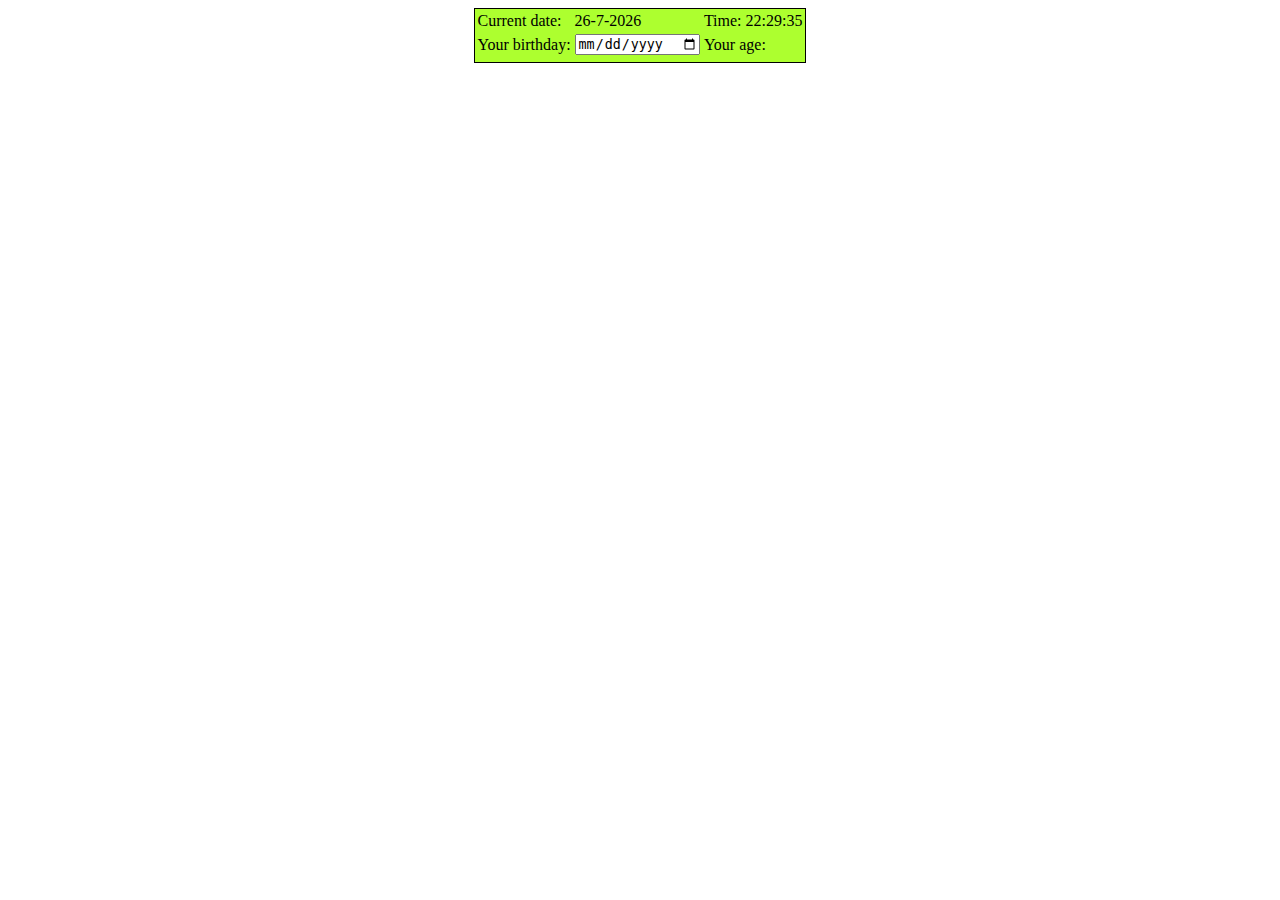
<file: index.html>
<!DOCTYPE HTML>
<html>
  <head>
  </head>
  <body onload="setCurrentDateAndTime()">
  <table id="table" border="0px solid black">
      <tr>
          <td><label>Current date: </label></td>
          <td><span id="date"></span></td>
          <td><label>Time: </label><span id="time"></span></td>
      </tr>
      <tr>
          <td><label>Your birthday: </label></td>
          <td><input type="date" id="birth" onchange="changedBirthDate()"></td>
          <td><label>Your age: </label><span id="age"></span></td>
      </tr>
      <tr>
          <td></td>
          <td><div id="error"></div></td>
          <td><div id="happy"></div></td>
      </tr>
  </table>
  </body>
<style>
    #table
        {
        background-color: greenyellow;
        margin: auto;
        padding-right: 0px;
        border: 1px solid black;
        }
    
    #error
        {
        color: red;
        }

</style>
<script>
function setCurrentDateAndTime()
    {
    var currentDate=document.getElementById('date');
    var today=new Date();
    currentDate.innerHTML=today.getDate()+"-"+(parseInt(today.getMonth())+1)+"-"+today.getFullYear();
    
    var hours=today.getHours();
        {
        if(hours<10) hours='0'+hours;
        }
        
    var minutes=today.getMinutes();
    if(minutes<10) 
        {
        minutes='0'+minutes;
        }
        
    var seconds=today.getSeconds();
        {
        if(seconds<10) seconds='0'+seconds;
        }
    document.getElementById('time').innerHTML=hours+":"+minutes+":"+seconds;  
    }
    setInterval(setCurrentDateAndTime,1000);
    
    function changedBirthDate()
    {
    var today=new Date();
    var birthDate=document.getElementById('birth');
    var objectDate=new Date(birthDate.value);
        
    var day=objectDate.getDate();
    var month=objectDate.getMonth()+1;
    var year=objectDate.getFullYear();
    var error=document.getElementById('error');
    if(today<objectDate)
        {
        console.log("Wrong input!");
        error.innerHTML="Invalid date!";
        return;
        }
        
    else if(today>=objectDate)
        {
        console.log("Correct input!");
        error.innerHTML="";
        }
    
    else
        {
        console.log(day+"-"+month+"-"+year);
        }
    var age;
    var currday=today.getDate();
    var currmonth=today.getMonth()+1;
    var curryear=today.getFullYear();
        
        if(currmonth>month)
        age=curryear-year+1;
        
        if(currmonth<month)
        age=curryear-year;
        
        if(day>currday)
        age=currday-year-1;
        
        else
        age=curryear-year;
        
        document.getElementById('age').innerHTML=age;
        
        if((currday==day) && (currmonth==month))
        {
        document.getElementById('happy').innerHTML='Happy Birthday';
        }
    }
</script>
</html>
</file>
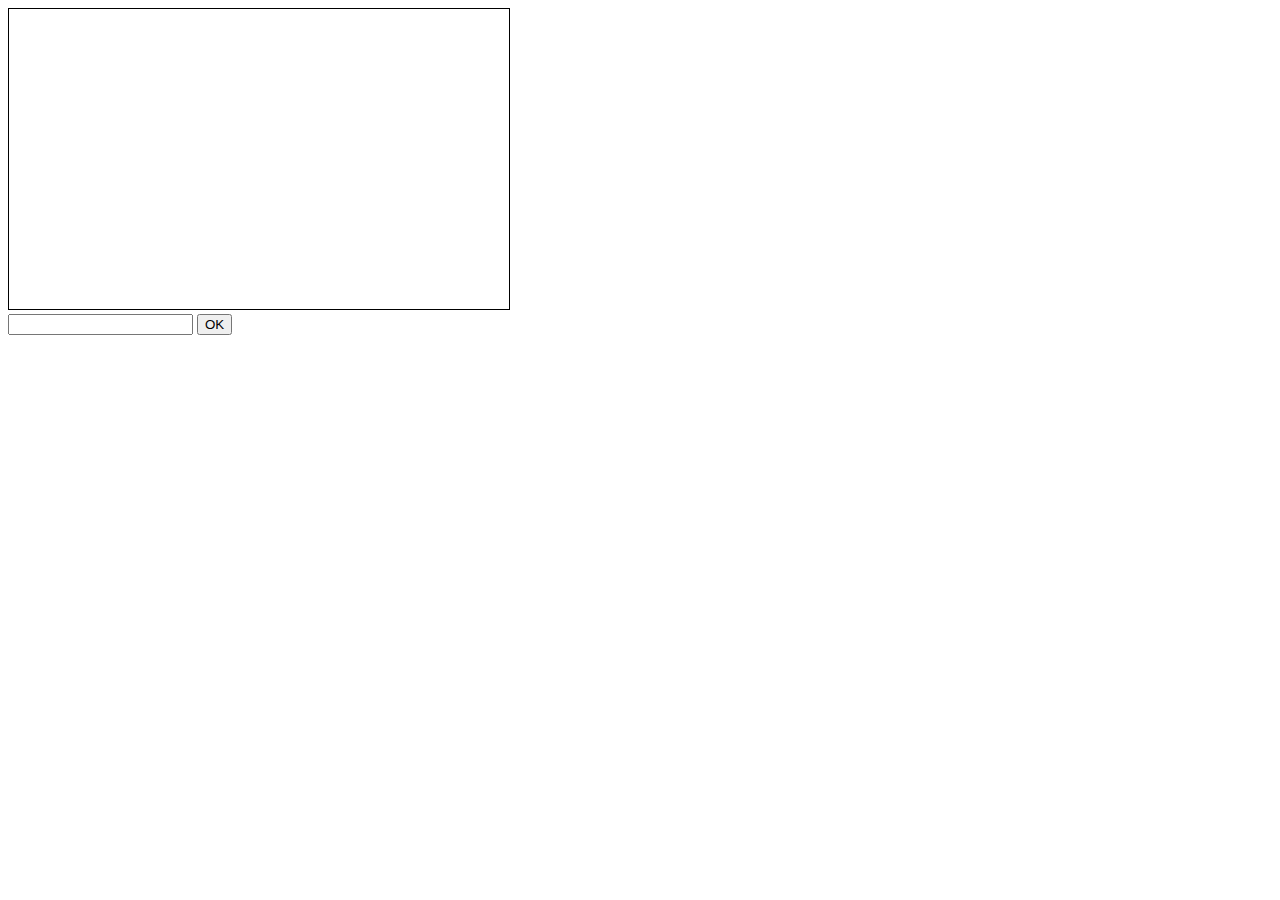
<file: canvas.html>
<!DOCTYPE html>
<html lang="en">
<head>
</head>
<body>
<div id="hlavne">
<canvas id="platno" width="500px" height="300px" style="border: 1px solid black;">
    
</canvas>
<br>
<input type="text">
<button class="tlacidlo" onclick="drawGraph()">OK</button>
</div>
<script type=text/javascript>   
function drawGraph()
{
    var c = document.getElementById("myCanvas");
    var ctx = c.getContext("2d");
    ctx.moveTo(0,150);
    ctx.lineTo(500,100);
    ctx.stroke();
    ctx.font()="12px Arial";
    ctx.strokeText("0",10,10);
    ctx.stroke();
}
</script>
</body>
<style type=text/css>
#platno
{
float: center;
}
    
.tlacidlo
{

}
    
#hlavne
{
display: inline-block;
margin: 0 auto;
}
</style>
</html>
</file>
